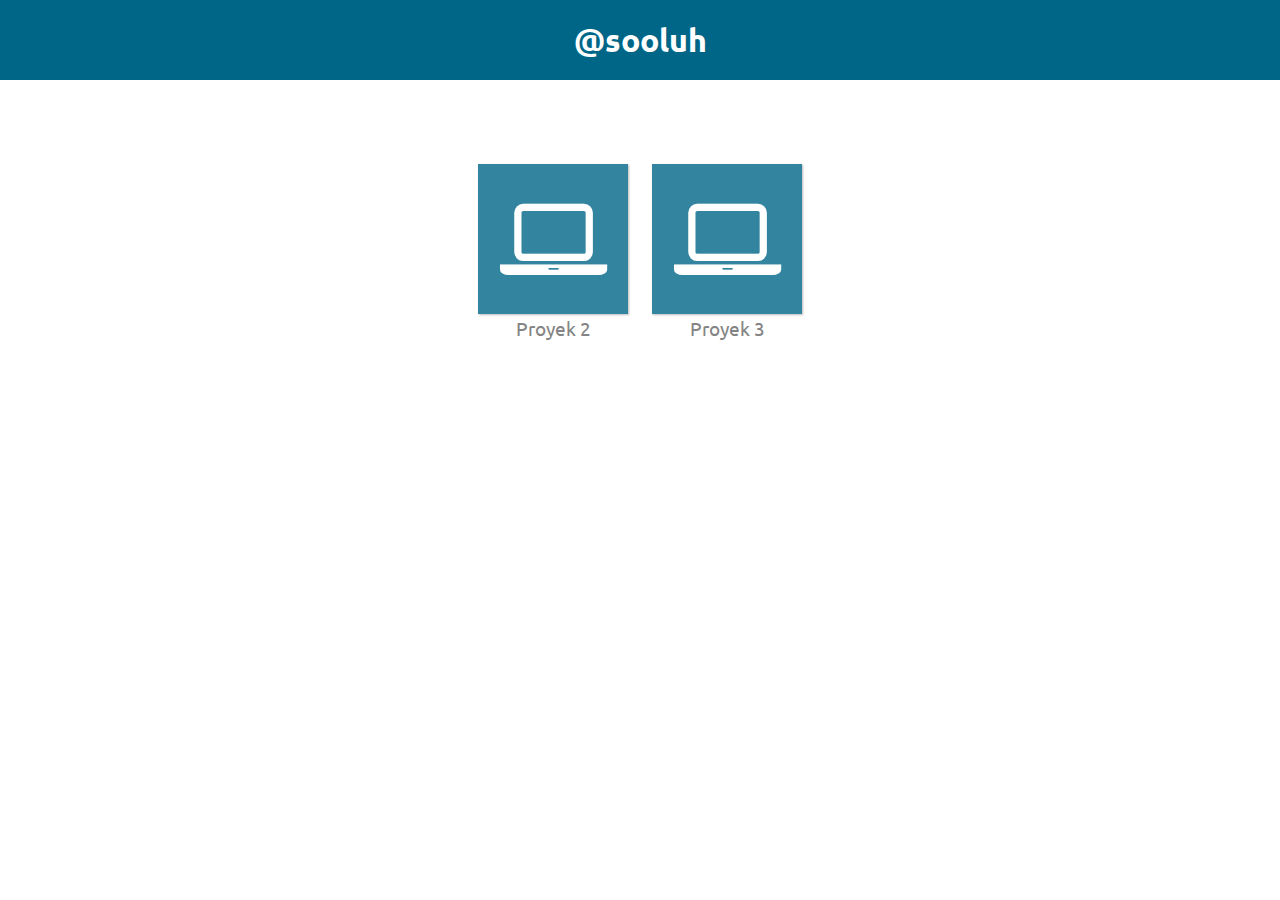
<file: index.html>
<!DOCTYPE html>
<html lang="en">

<head>
    <meta charset="UTF-8">
    <meta http-equiv="X-UA-Compatible" content="IE=edge">
    <meta name="viewport" content="width=device-width, initial-scale=1.0">
    <meta name="robots" content="noindex,nofollow">

    <title>@sooluh at UpKoding.com</title>

    <link rel="stylesheet" href="https://fonts.googleapis.com/css?family=Ubuntu">
    <link rel="stylesheet" href="https://netdna.bootstrapcdn.com/font-awesome/4.0.3/css/font-awesome.css">

    <style>
        body {
            margin: 100px 0;
            padding: 0;
            line-height: 1.5;
            font-size: 16px;
            font-family: 'Ubuntu', sans-serif;
        }

        a {
            text-decoration: none;
            color: #000;
        }

        a:hover {
            text-decoration: underline;
        }

        .center {
            max-width: 960px;
            margin: 0 auto;
        }

        #header {
            position: fixed;
            top: 0;
            width: 100%;
            z-index: 1;
            min-height: 80px;
            line-height: 80px;
            background: #068;
        }

        #header div {
            text-align: center;
            color: #fff;
        }

        #header div h1 {
            margin: 0;
            padding: 0;
        }

        #section {
            position: relative;
            margin: 12% auto;
            z-index: 0;
        }

        #nav {
            margin: 20px;
            text-align: center;
        }

        #nav ul {
            display: inline-block;
            list-style-type: none;
            margin: 0;
            padding: 0;
        }

        #nav ul li {
            display: inline-block;
            margin: 10px;
        }

        #nav ul li a h1 {
            height: 150px;
            width: 150px;
            background: #068;
            color: #fff;
            font-size: 100px;
            margin: 0;
            line-height: 150px;
            box-shadow: 1px 1px 2px #aaa;
        }

        #nav ul li a {
            transition: all .5s ease;
            display: block;
            text-align: center;
            text-decoration: none;
            font-size: 1.2rem;
            color: #666;
            width: 150px;
            height: 175px;
            opacity: .8;
        }

        #nav ul li a:hover {
            opacity: 1;
        }
    </style>
</head>

<body>
    <header id="header">
        <div class="center">
            <h1>@sooluh</h1>
        </div>
    </header>

    <section id="section" class="center">
        <content>
            <nav id="nav">
                <ul>
                    <li>
                        <a href="./proyek2/index.html" target="_blank" title="Proyek 2">
                            <h1 class="fa">&#xf109;</h1>
                            Proyek 2
                        </a>
                    </li>
                    <li>
                        <a href="./proyek3/index.html" target="_blank" title="Proyek 3">
                            <h1 class="fa">&#xf109;</h1>
                            Proyek 3
                        </a>
                    </li>
                    </li>
                </ul>
            </nav>
        </content>
    </section>
</body>

</html>
</file>
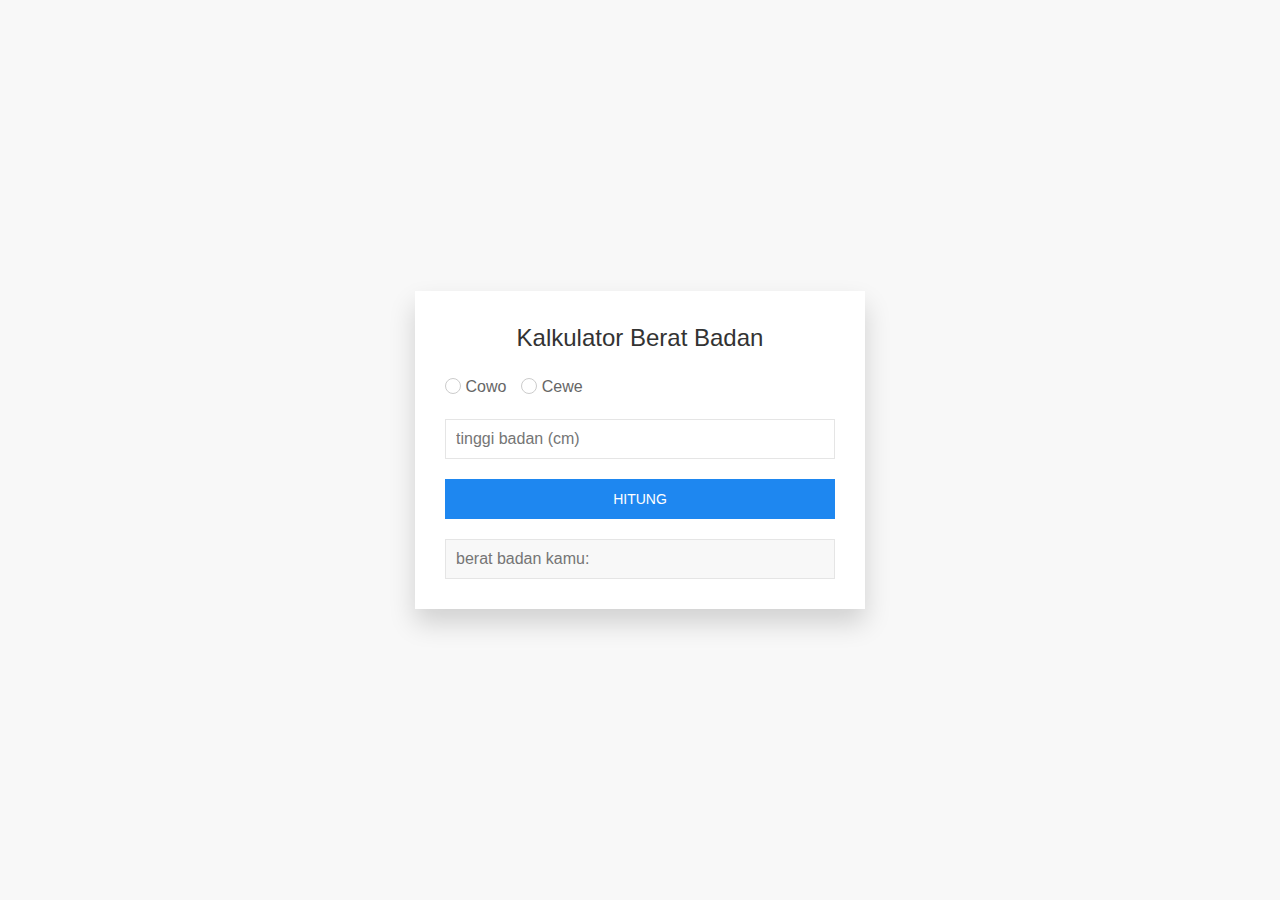
<file: proyek2/index.html>
<!DOCTYPE html>
<html lang="en">

<head>
    <meta charset="UTF-8">
    <meta http-equiv="X-UA-Compatible" content="IE=edge">
    <meta name="viewport" content="width=device-width, initial-scale=1.0">
    <meta name="robots" content="noindex,nofollow">

    <title>Aplikasi Penghitung Berat Badan Ideal - Proyek ke-2 dari UpKoding</title>

    <link rel="stylesheet" href="https://fonts.googleapis.com/css?family=Barlow:100,100i,200,200i,300,300i,400,400i,500,500i,600,600i,700,700i,800,800i,900,900i">
    <link rel="stylesheet" href="./style.css">
</head>

<body>
    <div class="section">
        <div>
            <div class="container">
                <div class="grid">
                    <div>
                        <div class="card">
                            <h3 class="card-title">
                                Kalkulator Berat Badan
                            </h3>

                            <div class="alert" id="error" style="display: none;">
                                <p></p>
                            </div>

                            <div class="card-body">
                                <div id="gender">
                                    <label for="male">
                                        <input class="radio" type="radio" name="gender" id="male" value="male">
                                        Cowo
                                    </label>
                                    <label for="female">
                                        <input class="radio" type="radio" name="gender" id="female" value="female">
                                        Cewe
                                    </label>
                                </div>

                                <div class="height">
                                    <div>
                                        <input type="text" id="height" placeholder="tinggi badan (cm)">
                                    </div>
                                </div>

                                <div class="count">
                                    <button id="count">Hitung</button>
                                </div>

                                <div class="result">
                                    <div>
                                        <input type="text" id="weight" disabled="" placeholder="berat badan kamu: ">
                                    </div>
                                </div>
                            </div>
                        </div>
                    </div>
                </div>
            </div>
        </div>
    </div>

    <script src="./script.js"></script>
</body>

</html>
</file>
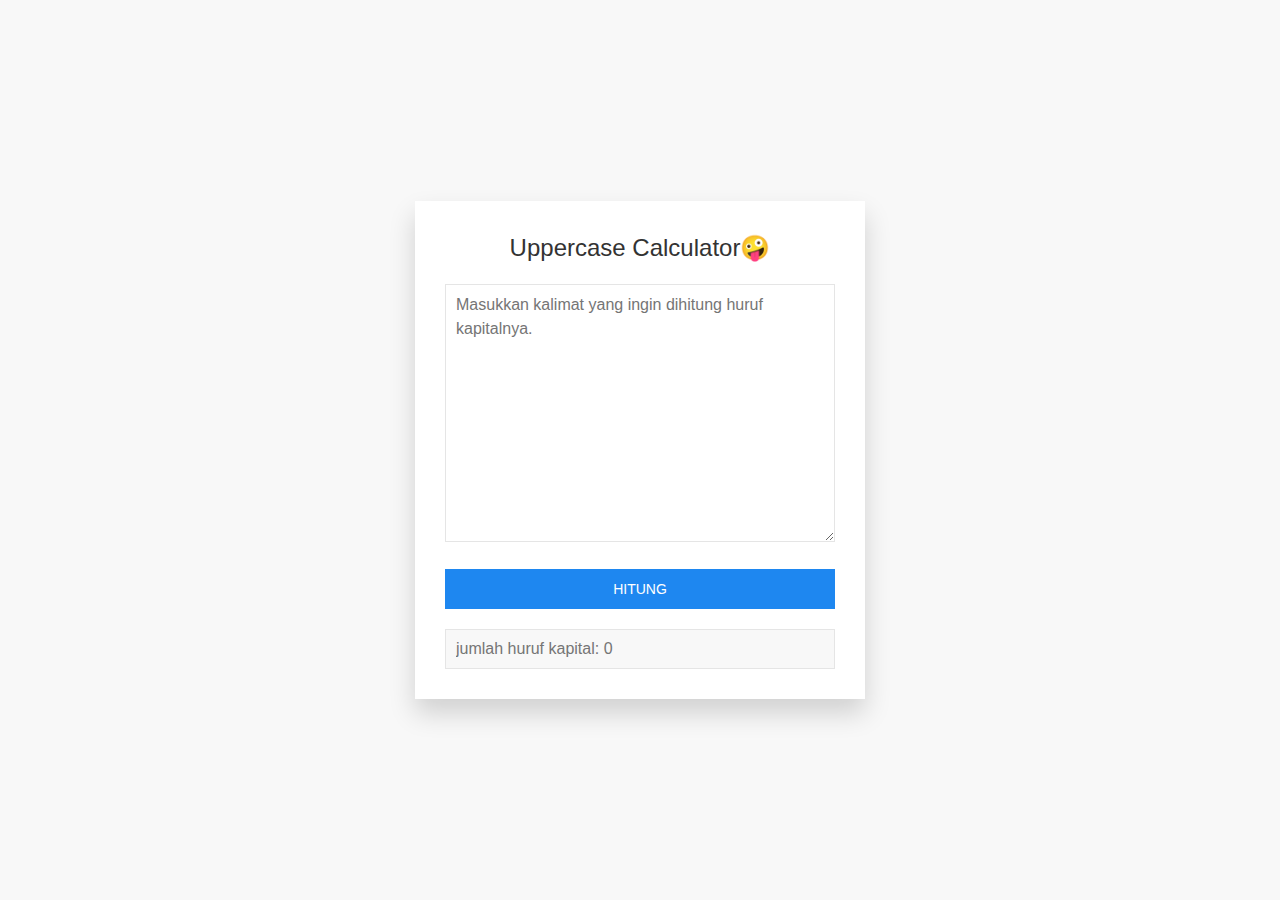
<file: proyek3/index.html>
<!DOCTYPE html>
<html lang="en">

<head>
    <meta charset="UTF-8">
    <meta http-equiv="X-UA-Compatible" content="IE=edge">
    <meta name="viewport" content="width=device-width, initial-scale=1.0">
    <meta name="robots" content="noindex,nofollow">

    <title>Penghitung Huruf Kapital - Proyek ke-3 dari UpKoding</title>

    <link rel="stylesheet" href="https://fonts.googleapis.com/css?family=Barlow:100,100i,200,200i,300,300i,400,400i,500,500i,600,600i,700,700i,800,800i,900,900i">
    <link rel="stylesheet" href="./style.css">
</head>

<body>
    <div class="section">
        <div>
            <div class="container">
                <div class="grid">
                    <div>
                        <div class="card">
                            <h3 class="card-title">
                                Uppercase Calculator🤪
                            </h3>

                            <div class="alert" id="error" style="display: none;">
                                <p></p>
                            </div>

                            <div class="card-body">
                                <div class="letters">
                                    <div>
                                        <textarea name="letters" id="letters" rows="10" placeholder="Masukkan kalimat yang ingin dihitung huruf kapitalnya."></textarea>
                                    </div>
                                </div>

                                <div class="count">
                                    <button id="count">Hitung</button>
                                </div>

                                <div class="result">
                                    <div>
                                        <input type="text" id="result" disabled="" placeholder="jumlah huruf kapital: 0">
                                    </div>
                                </div>
                            </div>
                        </div>
                    </div>
                </div>
            </div>
        </div>
    </div>

    <script src="./script.js"></script>
</body>

</html>
</file>
<file: proyek2/style.css>
*,
*::before,
*::after {
    margin: 0;
    padding: 0;
}

::selection {
    background: #39f;
    color: #fff;
    text-shadow: none;
}

html {
    font-family: -apple-system, BlinkMacSystemFont, "Segoe UI", Roboto, "Helvetica Neue", Arial, sans-serif;
    font-size: 16px;
    font-weight: normal;
    line-height: 1.5;
    -webkit-text-size-adjust: 100%;
    background: #fff;
    color: #666;
}

* + p {
    margin-top: 20px;
}

.section {
    box-sizing: border-box;
    min-height: 100vh;
    height: 100vh;
    align-items: center;
    display: flex;
    background: #f8f8f8;
    padding-top: 40px;
    padding-bottom: 40px;
}

.section > div {
    box-sizing: border-box;
    width: 100%;
    max-width: 100%;
}

.container {
    box-sizing: content-box;
    max-width: 1200px;
    margin-left: auto;
    margin-right: auto;
    padding-left: 15px;
    padding-right: 15px;
}

.container::before,
.container::after {
    content: "";
    display: table;
}

.grid {
    margin: 0;
    display: flex;
    padding: 0;
}

.grid > div {
    box-sizing: border-box;
    width: 100%;
    max-width: 100%;
    margin: 0;
}

.card {
    margin-left: auto;
    margin-right: auto;
    box-shadow: 0 14px 25px rgb(0 0 0 / 16%);
    width: 450px;
    box-sizing: border-box;
    max-width: 100%;
    background: #fff;
    color: #666;
    padding: 30px;
    position: relative;
}

.card::before,
.card::after {
    content: "";
    display: table;
}

h3.card-title {
    color: #333;
    text-align: center;
    font-size: 1.5rem;
    line-height: 1.4;
    font-weight: normal;
    font-family: -apple-system, BlinkMacSystemFont, "Segoe UI", Roboto, "Helvetica Neue", Arial, sans-serif;
    margin: 0 0 20px;
}

#gender {
    margin-left: -15px;
    margin-bottom: 20px;
    display: flex;
    flex-wrap: wrap;
}

#gender > label {
    width: auto;
    box-sizing: border-box;
    padding-left: 15px;
    margin: 0;
    cursor: default;
}

.radio {
    border-radius: 50%;
    display: inline-block;
    height: 16px;
    width: 16px;
    overflow: hidden;
    margin-top: -4px;
    vertical-align: middle;
    -webkit-appearance: none;
    -moz-appearance: none;
    background-color: transparent;
    background-repeat: no-repeat;
    background-position: 50% 50%;
    border: 1px solid #ccc;
    box-sizing: border-box;
    font: inherit;
}

.radio:checked {
    background-image: url("data:image/svg+xml;charset=UTF-8,%3Csvg%20width%3D%2216%22%20height%3D%2216%22%20viewBox%3D%220%200%2016%2016%22%20xmlns%3D%22http%3A%2F%2Fwww.w3.org%2F2000%2Fsvg%22%3E%0A%20%20%20%20%3Ccircle%20fill%3D%22%23fff%22%20cx%3D%228%22%20cy%3D%228%22%20r%3D%222%22%20%2F%3E%0A%3C%2Fsvg%3E");
    background-color: #1e87f0;
    border-color: transparent;
}

.radio:not(:disabled) {
    cursor: pointer;
}

.height,
.result,
.count {
    margin-top: 20px;
    margin-bottom: 20px;
}

.result {
    margin-bottom: 0;
}

.height > div,
.result > div {
    display: inline-block;
    position: relative;
    max-width: 100%;
    vertical-align: middle;
    box-sizing: border-box;
    width: 100%;
}

input[type="text"] {
    height: 40px;
    vertical-align: middle;
    display: inline-block;
    max-width: 100%;
    width: 100%;
    border: 0 none;
    padding: 0 10px;
    background: #fff;
    color: #666;
    border: 1px solid #e5e5e5;
    -webkit-appearance: none;
    overflow: visible;
    box-sizing: border-box;
    margin: 0;
    border-radius: 0;
    font: inherit;
}

input[type="text"]:focus {
    outline: none;
    background-color: #fff;
    color: #666;
    border-color: #1e87f0;
}

input[type="text"]:disabled {
    background-color: #f8f8f8;
    color: #999;
    border-color: #e5e5e5;
}

button:active,
button:hover {
    background-color: #0e6dcd;
    color: #fff;
}

button:focus {
    outline: none;
}

button:hover {
    text-decoration: none;
}

button:not(:disabled) {
    cursor: pointer;
}

button {
    background-color: #1e87f0;
    color: #fff;
    outline: none;
    text-decoration: none;
    cursor: pointer;
    box-sizing: border-box;
    width: 100%;
    max-width: 100%;
    border: 1px solid transparent;
    margin: 0;
    border-radius: 0;
    overflow: visible;
    font: inherit;
    display: inline-block;
    padding: 0 30px;
    vertical-align: middle;
    font-size: 0.875rem;
    line-height: 38px;
    text-align: center;
    text-transform: uppercase;
}

.alert {
    background: #fef4f6;
    color: #f0506e;
    position: relative;
    margin-bottom: 20px;
    padding: 15px;
}
</file>
<file: proyek3/style.css>
*,
*::before,
*::after {
    margin: 0;
    padding: 0;
}

::selection {
    background: #39f;
    color: #fff;
    text-shadow: none;
}

html {
    font-family: -apple-system, BlinkMacSystemFont, "Segoe UI", Roboto, "Helvetica Neue", Arial, sans-serif;
    font-size: 16px;
    font-weight: normal;
    line-height: 1.5;
    -webkit-text-size-adjust: 100%;
    background: #fff;
    color: #666;
}

* + p {
    margin-top: 20px;
}

.section {
    box-sizing: border-box;
    min-height: 100vh;
    height: 100vh;
    align-items: center;
    display: flex;
    background: #f8f8f8;
    padding-top: 40px;
    padding-bottom: 40px;
}

.section > div {
    box-sizing: border-box;
    width: 100%;
    max-width: 100%;
}

.container {
    box-sizing: content-box;
    max-width: 1200px;
    margin-left: auto;
    margin-right: auto;
    padding-left: 15px;
    padding-right: 15px;
}

.container::before,
.container::after {
    content: "";
    display: table;
}

.grid {
    margin: 0;
    display: flex;
    padding: 0;
}

.grid > div {
    box-sizing: border-box;
    width: 100%;
    max-width: 100%;
    margin: 0;
}

.card {
    margin-left: auto;
    margin-right: auto;
    box-shadow: 0 14px 25px rgb(0 0 0 / 16%);
    width: 450px;
    box-sizing: border-box;
    max-width: 100%;
    background: #fff;
    color: #666;
    padding: 30px;
    position: relative;
}

.card::before,
.card::after {
    content: "";
    display: table;
}

h3.card-title {
    color: #333;
    text-align: center;
    font-size: 1.5rem;
    line-height: 1.4;
    font-weight: normal;
    font-family: -apple-system, BlinkMacSystemFont, "Segoe UI", Roboto, "Helvetica Neue", Arial, sans-serif;
    margin: 0 0 20px;
}

.letters,
.result,
.count {
    margin-top: 20px;
    margin-bottom: 20px;
}

.result {
    margin-bottom: 0;
}

.letters > div,
.result > div {
    display: inline-block;
    position: relative;
    max-width: 100%;
    vertical-align: middle;
    box-sizing: border-box;
    width: 100%;
}

textarea {
    display: inline-block;
    max-width: 100%;
    width: 100%;
    border: 0 none;
    padding: 8px 10px;
    background: #fff;
    color: #666;
    border: 1px solid #e5e5e5;
    -webkit-appearance: none;
    overflow: visible;
    box-sizing: border-box;
    margin: 0;
    border-radius: 0;
    font: inherit;
}

input[type="text"] {
    height: 40px;
    vertical-align: middle;
    display: inline-block;
    max-width: 100%;
    width: 100%;
    border: 0 none;
    padding: 0 10px;
    background: #fff;
    color: #666;
    border: 1px solid #e5e5e5;
    -webkit-appearance: none;
    overflow: visible;
    box-sizing: border-box;
    margin: 0;
    border-radius: 0;
    font: inherit;
}

textarea:focus,
input[type="text"]:focus {
    outline: none;
    background-color: #fff;
    color: #666;
    border-color: #1e87f0;
}

textarea:disabled,
input[type="text"]:disabled {
    background-color: #f8f8f8;
    color: #999;
    border-color: #e5e5e5;
}

button:active,
button:hover {
    background-color: #0e6dcd;
    color: #fff;
}

button:focus {
    outline: none;
}

button:hover {
    text-decoration: none;
}

button:not(:disabled) {
    cursor: pointer;
}

button {
    background-color: #1e87f0;
    color: #fff;
    outline: none;
    text-decoration: none;
    cursor: pointer;
    box-sizing: border-box;
    width: 100%;
    max-width: 100%;
    border: 1px solid transparent;
    margin: 0;
    border-radius: 0;
    overflow: visible;
    font: inherit;
    display: inline-block;
    padding: 0 30px;
    vertical-align: middle;
    font-size: 0.875rem;
    line-height: 38px;
    text-align: center;
    text-transform: uppercase;
}

.alert {
    background: #fef4f6;
    color: #f0506e;
    position: relative;
    margin-bottom: 20px;
    padding: 15px;
}
</file>
